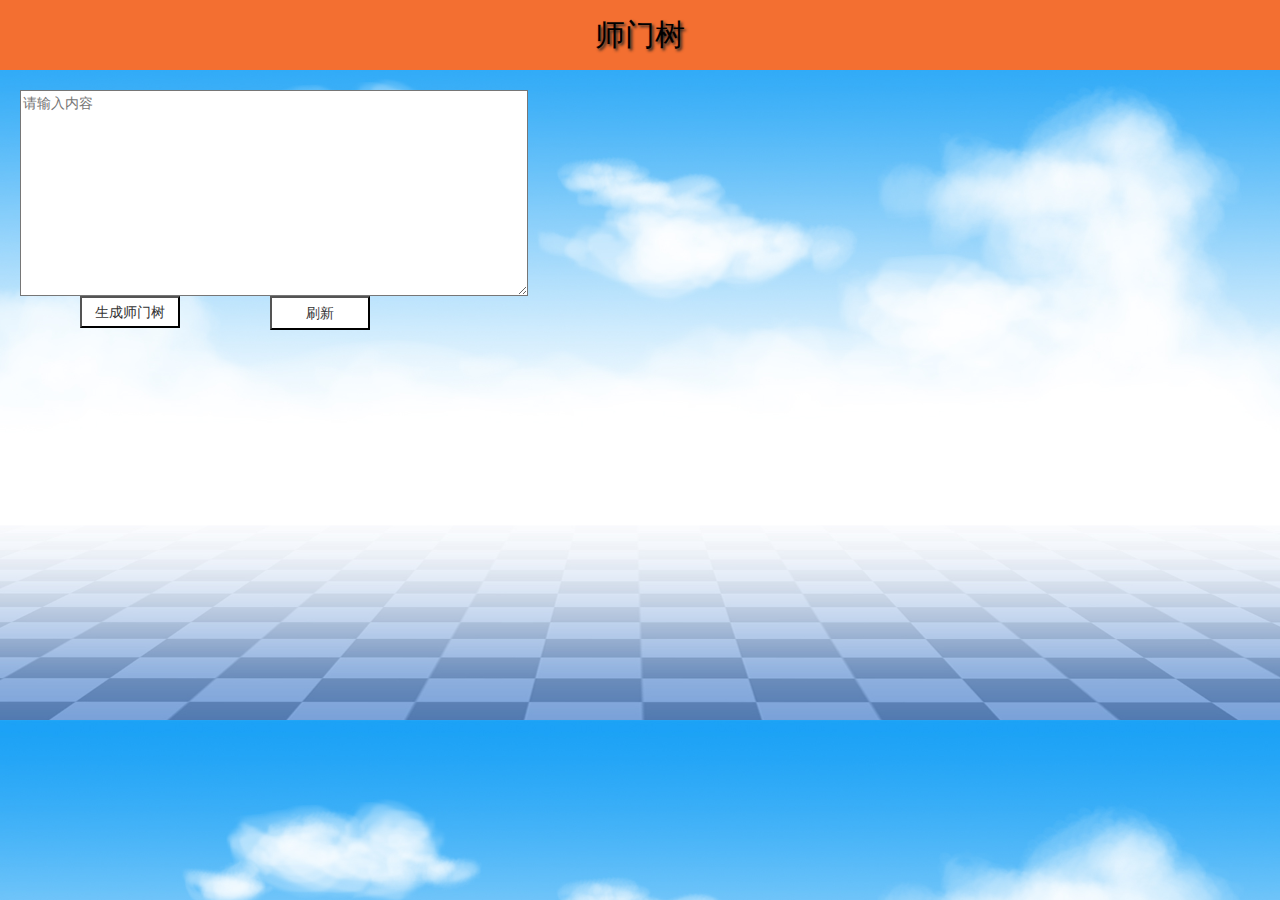
<file: 师门树.html>
<!DOCTYPE html>
<html lang="en">

<head>
    <meta charset="utf-8">
    <meta http-equiv="X-UA-Compatible" content="IE=edge">
    <meta name="viewport" content="width=device-width, initial-scale=1,maximum-scale=1.0, user-scalable=no">
    <link rel="stylesheet" href="bootstrap/css/bootstrap.min.css">
    <title>学术师门树的生成</title>
    <link href="bootstrap/css/bootstrap.min.css" rel="stylesheet">
    <script src="js/jquery.min.js"></script>
    <script src="bootstrap/js/bootstrap.min.js"></script>
    <link type="text/css" rel="stylesheet" href="type.css">
</head>

<body>
    <script src="js/d3.v3.min.js"></script>
    <div class="flex-container">
        <p id="title">师门树</p>
        <textarea type="textarea" id="text" cols="60" rows="10" class="center" placeholder="请输入内容"></textarea>
        <button href="javascript:;" onclick="getdata()" class="button_left">生成师门树</button>
        <input type=button value=刷新 onclick="location.reload()" class="button_right">
    </div>
    <!--使用onclick触发下面的方法-->
    <script>
        var treeData = [{
            "name": "",
            "parent": "",
            "children": [{
                "name": "",
                "parent": "",
                "children": [{
                    "name": "",
                    "parent": ""
                }, {
                    "name": "",
                    "parent": "",
                    "children": [{
                        "name": "",
                        parent: ""
                    }]
                }, {
                    "name": "",
                    "parent": ""
                }, {
                    "name": "",
                    "parent": ""
                }]
            }, {
                "name": "",
                "parent": "",
                "children": [{
                    "name": "",
                    "parent": ""
                }, {
                    "name": "",
                    "parent": ""
                }, ]

            }, {
                "name": "",
                "parent": ""
            }, ]
        }];

        function getdata() {
            var text = $("#text").val(); //获取id为text的textarea的全部内容
            var text1 = text.split("\n\n");//针对多组数据输入的情况，以“\n\n"为关键字进行分组，调用split函数进行分割
            for (var k = 0; k < text1.length; k++) { //text1.length用于得到分组的数量
                var arry = text1[k].split("\n");//针对每一组数据，以“\n"为关键字进行分组，得到每条导师和学生的信息
                var teacher = {
                        name: '',
                        children: []
                    }

                for (var ii = 0; ii < arry.length; ii++) {
                    var newarr = arry[ii].split("：");//针对每条导师和学生的信息，以“：”为关键字进行分组，可得到身份标签和身份信息
                    var type = [];
                    var type1 = [];
                    var a1 = newarr[0]; //获取身份标签，如导师、2016级博士生等，保存在a1变量
                    if (ii != 0) {
                        type1.name = a1;
                    }
                    var a2 = newarr[1];//获取身份信息，如天一、王二、吴五等，保存在a2变量
                    var a3 = a2.split("、");//针对每组身份信息，以“、”为关键字进行切分，得到每个人的名字信息
                    for (var j = 0; j < a3.length; j++) { //a3.length用于得到每条身份信息里名字的数量

                        var student = {};
                        if (ii == 0) {
                            teacher.name = a3[j];
                        }
                        if (ii != 0) {
                            student.name = a3[j];
                            type.push(student);

                        }
                    }
                    if (ii != 0) {
                        type1.children = type;
                        teacher.children.push(type1);
                    }
                }

                treeData[k] = [];
                treeData[k] = teacher;
                maketree(k);
            }
        }

        function maketree(k) {
            var margin = {
                    top: 20,
                    right: 120,
                    bottom: 20,
                    left: 120
                },
                width = 960 - margin.right - margin.left,
                height = 500 - margin.top - margin.bottom;

            var i = 0,
                duration = 750, //过渡延迟时间
                root;

            var tree = d3.layout.tree() //创建一个树布局
                .size([height, width]);



            var diagonal = d3.svg.diagonal()
                .projection(function(d) {
                    return [d.y, d.x];
                }); //创建新的斜线生成器

            //声明与定义画布属性
            var svg = d3.select("body").append("svg")
                .attr("width", width + margin.right + margin.left)
                .attr("height", height + margin.top + margin.bottom)
                .append("g")
                .attr("transform", "translate(" + margin.left + "," + margin.top + ")");

            root = treeData[k]; //treeData为上边定义的节点属性
            root.x0 = height / 2;
            root.y0 = 0;


            update(root);


            function update(source) {
                // Compute the new tree layout.计算新树图的布局
                var nodes = tree.nodes(root).reverse(),
                    links = tree.links(nodes);

                // Normalize for fixed-depth.设置y坐标点，每层占180px
                nodes.forEach(function(d) {
                    d.y = d.depth * 180;
                });

                // Update the nodes…每个node对应一个group
                var node = svg.selectAll("g.node")
                    .data(nodes, function(d) {
                        return d.id || (d.id = ++i);
                    }); //data()：绑定一个数组到选择集上，数组的各项值分别与选择集的各元素绑定

                // Enter any new nodes at the parent's previous position.新增节点数据集，设置位置
                var nodeEnter = node.enter().append("g") //在 svg 中添加一个g，g是 svg 中的一个属性，是 group 的意思，它表示一组什么东西，如一组 lines ， rects ，circles 其实坐标轴就是由这些东西构成的。
                    .attr("class", "node") //attr设置html属性，style设置css属性
                    .attr("transform", function(d) {
                        return "translate(" + source.y0 + "," + source.x0 + ")";
                    })
                    .on("click", click);

                //添加连接点---此处设置的是圆圈过渡时候的效果（颜色）
                // nodeEnter.append("circle")
                //   .attr("r", 1e-6)
                //   .style("fill", function(d) { return d._children ? "lightsteelblue" : "#357CAE"; });//d 代表数据，也就是与某元素绑定的数据。
                nodeEnter.append("rect")
                    .attr("x", -23)
                    .attr("y", -10)
                    .attr("width", 70)
                    .attr("height", 20)
                    .attr("rx", 10)
                    .style("fill", "#800000"); //d 代表数据，也就是与某元素绑定的数据。


                nodeEnter.append("text")
                    .attr("x", function(d) {
                        return d.children || d._children ? 13 : 13;
                    })
                    .attr("dy", "10")
                    .attr("text-anchor", "middle")
                    .text(function(d) {
                        return d.name;
                    })
                    .style("fill", "white")
                    .style("fill-opacity", 1);
                // Transition nodes to their new position.将节点过渡到一个新的位置-----主要是针对节点过渡过程中的过渡效果
                //node就是保留的数据集，为原来数据的图形添加过渡动画。首先是整个组的位置
                var nodeUpdate = node.transition() //开始一个动画过渡
                    .duration(duration) //过渡延迟时间,此处主要设置的是圆圈节点随斜线的过渡延迟
                    .attr("transform", function(d) {
                        return "translate(" + d.y + "," + d.x + ")";
                    });

                nodeUpdate.select("rect")
                    .attr("x", -23)
                    .attr("y", -10)
                    .attr("width", 70)
                    .attr("height", 20)
                    .attr("rx", 10)
                    .style("fill", "#800000");

                nodeUpdate.select("text")
                    .attr("text-anchor", "middle")
                    .style("fill-opacity", 1);

                // Transition exiting nodes to the parent's new position.过渡现有的节点到父母的新位置。
                //最后处理消失的数据，添加消失动画
                var nodeExit = node.exit().transition()
                    .duration(duration)
                    .attr("transform", function(d) {
                        return "translate(" + source.y + "," + source.x + ")";
                    })
                    .remove();

                nodeExit.select("circle")
                    .attr("r", 1e-6);


                nodeExit.select("text")
                    .attr("text-anchor", "middle")
                    .style("fill-opacity", 1e-6);

                // Update the links…线操作相关
                //再处理连线集合
                var link = svg.selectAll("path.link")
                    .data(links, function(d) {
                        return d.target.id;
                    });


                // Enter any new links at the parent's previous position.
                //添加新的连线
                link.enter().insert("path", "g")
                    .attr("class", "link")
                    .attr("d", function(d) {
                        var o = {
                            x: source.x0,
                            y: source.y0
                        };
                        return diagonal({
                            source: o,
                            target: o
                        }); //diagonal - 生成一个二维贝塞尔连接器, 用于节点连接图.
                    })
                    .attr('marker-end', 'url(#arrow)');

                // Transition links to their new position.将斜线过渡到新的位置
                //保留的连线添加过渡动画
                link.transition()
                    .duration(duration)
                    .attr("d", diagonal);

                // Transition exiting nodes to the parent's new position.过渡现有的斜线到父母的新位置。
                //消失的连线添加过渡动画
                link.exit().transition()
                    .duration(duration)
                    .attr("d", function(d) {
                        var o = {
                            x: source.x,
                            y: source.y
                        };
                        return diagonal({
                            source: o,
                            target: o
                        });
                    })
                    .remove();

                // Stash the old positions for transition.将旧的斜线过渡效果隐藏
                nodes.forEach(function(d) {
                    d.x0 = d.x;
                    d.y0 = d.y;
                });
            }

            //定义一个将某节点折叠的函数
            // Toggle children on click.切换子节点事件
            function click(d) {
                if (d.children) {
                    d._children = d.children;
                    d.children = null;
                } else {
                    d.children = d._children;
                    d._children = null;
                }
                update(d);
            }
        }
        //d3.select(self.frameElement).style("height", "500px");
        // 定义菜单选项
        var userMenuData = [
            [{
                text: "添加",
                func: function() {
                    // id为节点id
                    var id = $(this).children("text").html();
                    id = id.substring(id.indexOf("(") + 1, id.indexOf(")"));
                    showDialog(id);
                }
            }, {
                text: "修改",
                func: function() {
                    var id = $(this).children("text").html();
                    id = id.substring(id.indexOf("(") + 1, id.indexOf(")"));
                    showEditDialog(id);
                }
            }, {
                text: "禁用",
                func: function() {
                    var id = $(this).children("text").html();
                    id = id.substring(id.indexOf("(") + 1, id.indexOf(")"));

                }
            }, {
                text: "删除",
                func: function() {
                    var id = $(this).children("text").html();
                    id = id.substring(id.indexOf("(") + 1, id.indexOf(")"));
                    deleteAppModule(id);
                }
            }]
        ];
        // 事件监听方式添加事件绑定
        $("g").smartMenu(userMenuData, {
            name: "chatRightControl",
            container: "g.node"
        });
    </script>
</body>

</html>
</file>
<file: type.css>
body {
    margin: 0px;
    padding: 0px;
    background-image: url('images/timg.jpg');
    background-size: 100%;
    background-repeat: repeat;
    background-size: cover;
    text-align: center;
}

p {
    margin: 0;
    padding: 0;
}

.flex-container {
    background-size: 100% 100%;
    background-attachment: fixed;
}

.center {
    background-color: #ffffff;
    display: block;
    margin-top: 20px;
    margin-left: 20px;
    
}

.button_left {
    background-color: #ffffff;
    position: absolute;
    left: 80px;
    width: 100px;
    padding: 4px;
    
}

.button_right {
    background-color: #ffffff;
    position: absolute;
    left: 270px;
    width: 100px;
    padding: 5px;
    
}

.node {
    cursor: auto;
}

.node circle {
    fill: rgb(1, 236, 20);
    stroke: rgb(184, 235, 0);
    stroke-width: 3px;
}

.node rect {
    fill: #2755ec;
    stroke: #2755ec;
    stroke-width: 20px;
}

.node text {
    font: 18px "楷体", sans-serif;
}

.link {
    fill: none;
    stroke: rgb(3, 0, 185);
    stroke-width: 2px;
}

#title {
    text-align: center;
    color: rgb(0, 0, 0);
    font: 30px "楷体", sans-serif;
    font-weight: normal;
    line-height: 70px;
    text-shadow: rgb(34, 34, 34) 2px 2px 3px;
    background: rgb(243, 111, 49);
}
</file>
